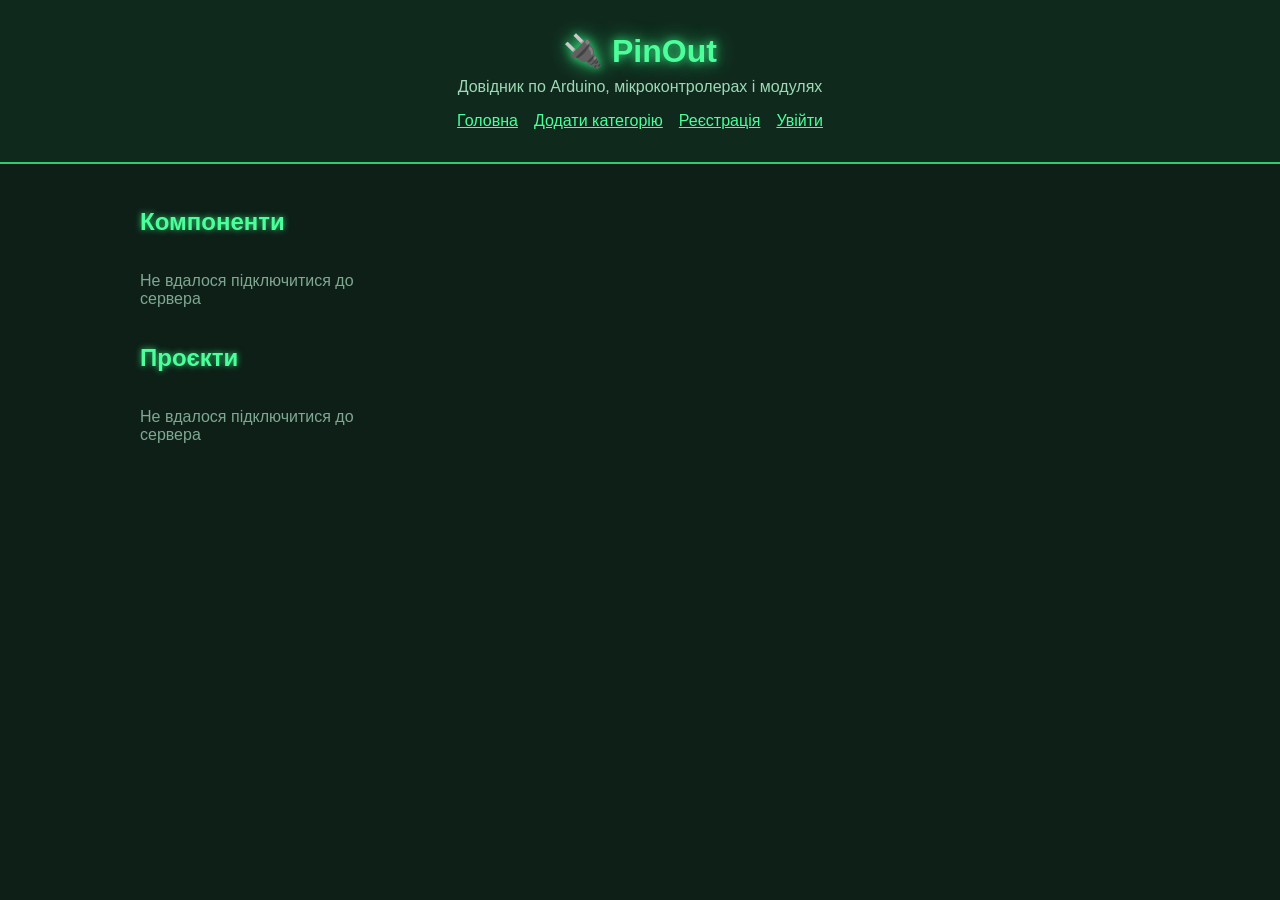
<file: index.html>
<!doctype html>
<html lang="uk">
<head>
    <meta charset="utf-8">
    <meta name="viewport" content="width=device-width, initial-scale=1">
    <title>PinOut</title>
    <link rel="stylesheet" href="style.css">
</head>
<body>
    <header>
        <h1>🔌 PinOut</h1>
        <p>Довідник по Arduino, мікроконтролерах і модулях</p>
        <nav id="nav"></nav>
    </header>

    <main>
        <h2>Компоненти</h2>
        <div id="components" class="grid"></div>

        <h2>Проєкти</h2>
        <div id="projects" class="grid"></div>
    </main>
    <script src="auth.js"></script>
    <script src="script.js"></script>
</body>
</html>
</file>
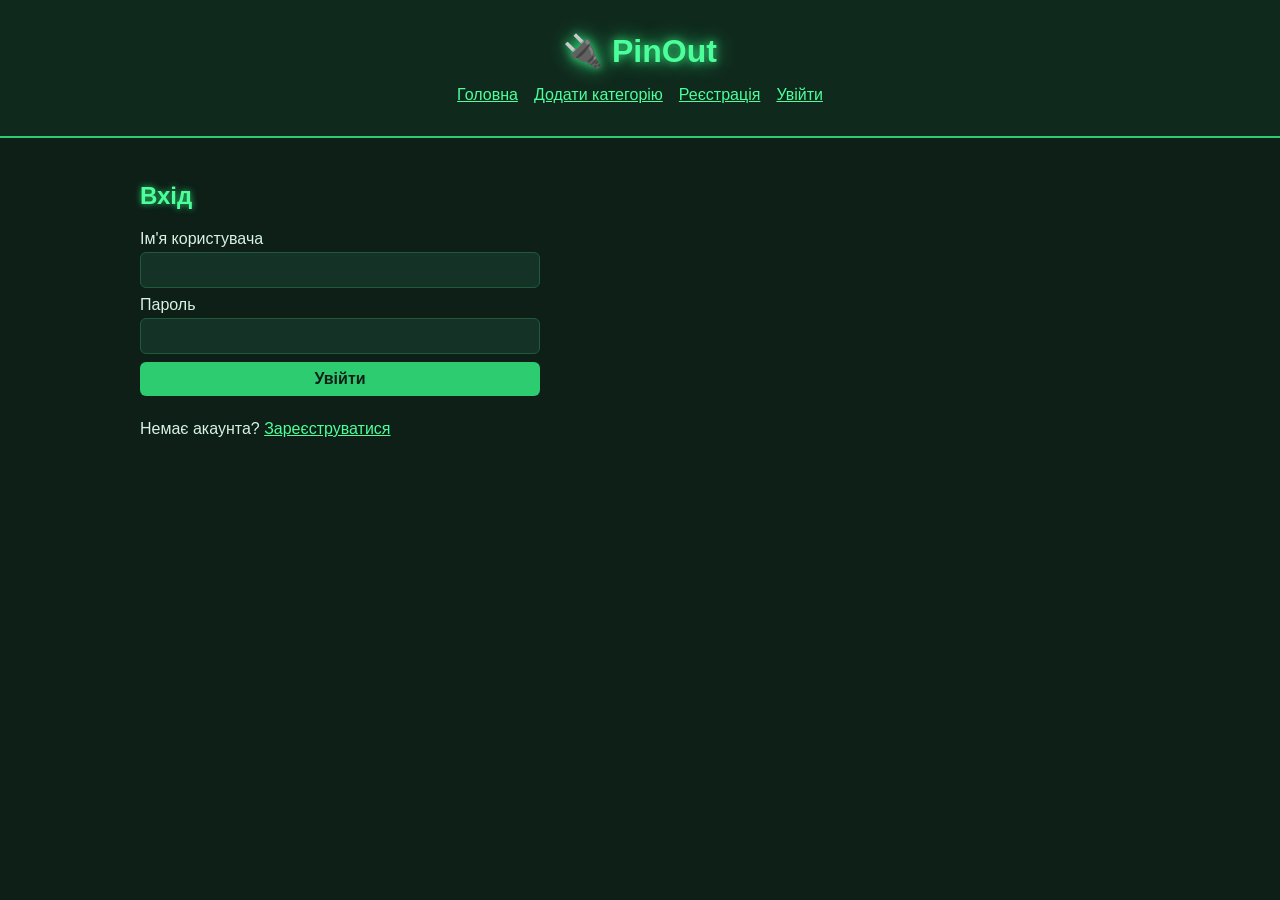
<file: add.html>
<!doctype html>
<html lang="uk">
<head>
    <meta charset="utf-8">
    <meta name="viewport" content="width=device-width, initial-scale=1">
    <title>Додати категорію - PinOut</title>
    <link rel="stylesheet" href="style.css">
</head>
<body>
    <header>
        <h1>🔌 PinOut</h1>
        <nav id="nav"></nav>
    </header>

    <main>
        <h2>Додати категорію</h2>
        <p>Ця сторінка доступна лише після входу. Додавати категорії може тільки адміністратор.</p>
        <form id="category-form" class="form">
            <label>Назва
                <input name="name" required>
            </label>
            <label>Опис
                <textarea name="description"></textarea>
            </label>
            <button type="submit">Додати</button>
            <p id="result"></p>
        </form>
    </main>

    <script src="auth.js"></script>
    <script src="add.js"></script>
</body>
</html>
</file>
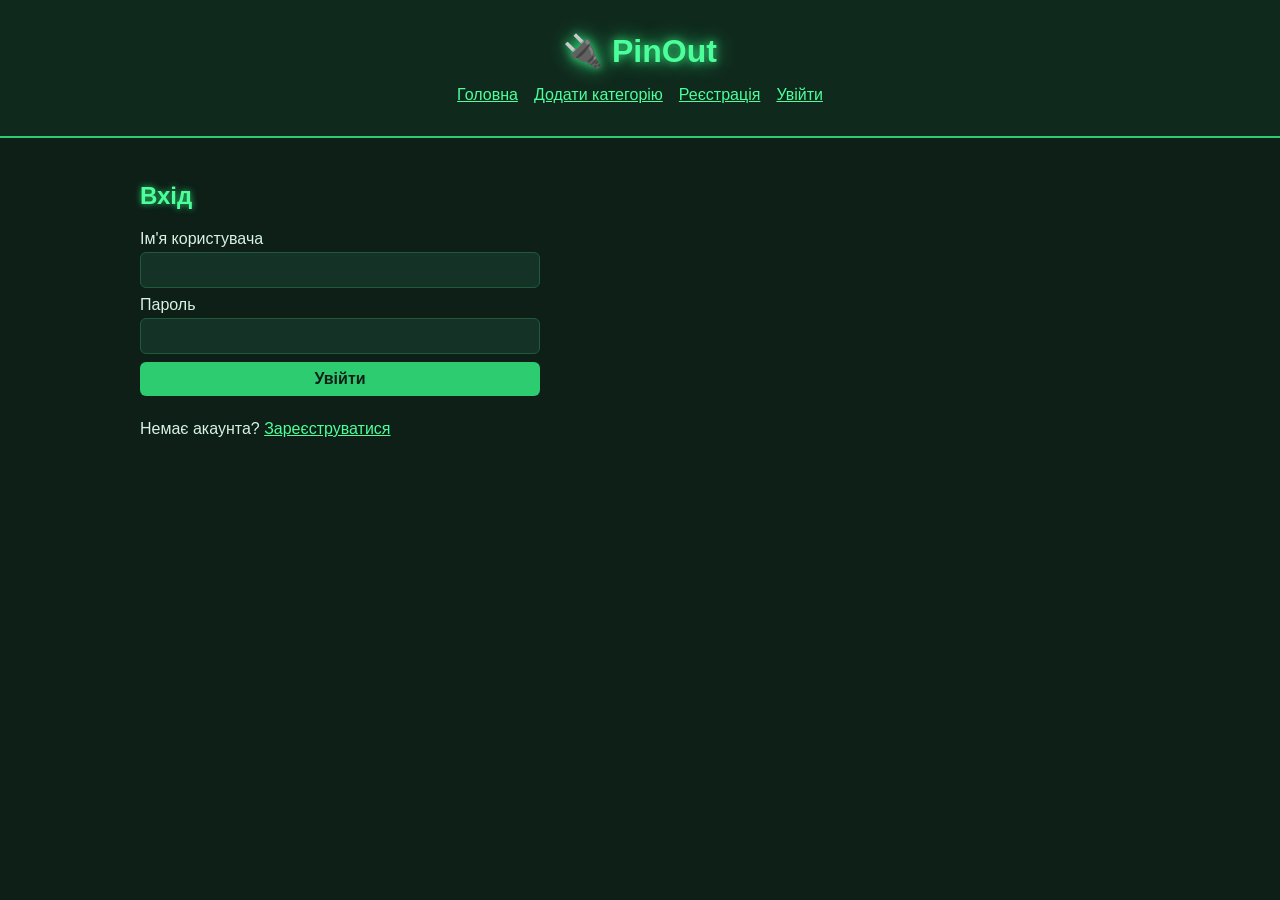
<file: login.html>
<!doctype html>
<html lang="uk">
<head>
    <meta charset="utf-8">
    <meta name="viewport" content="width=device-width, initial-scale=1">
    <title>Вхід - PinOut</title>
    <link rel="stylesheet" href="style.css">
</head>
<body>
    <header>
        <h1>🔌 PinOut</h1>
        <nav id="nav"></nav>
    </header>

    <main>
        <h2>Вхід</h2>
        <form id="login-form" class="form">
            <label>Ім'я користувача
                <input name="username" required>
            </label>
            <label>Пароль
                <input name="password" type="password" required>
            </label>
            <button type="submit">Увійти</button>
            <p id="error" class="error"></p>
        </form>
        <p>Немає акаунта? <a href="register.html">Зареєструватися</a></p>
    </main>

    <script src="auth.js"></script>
    <script src="login.js"></script>
</body>
</html>
</file>
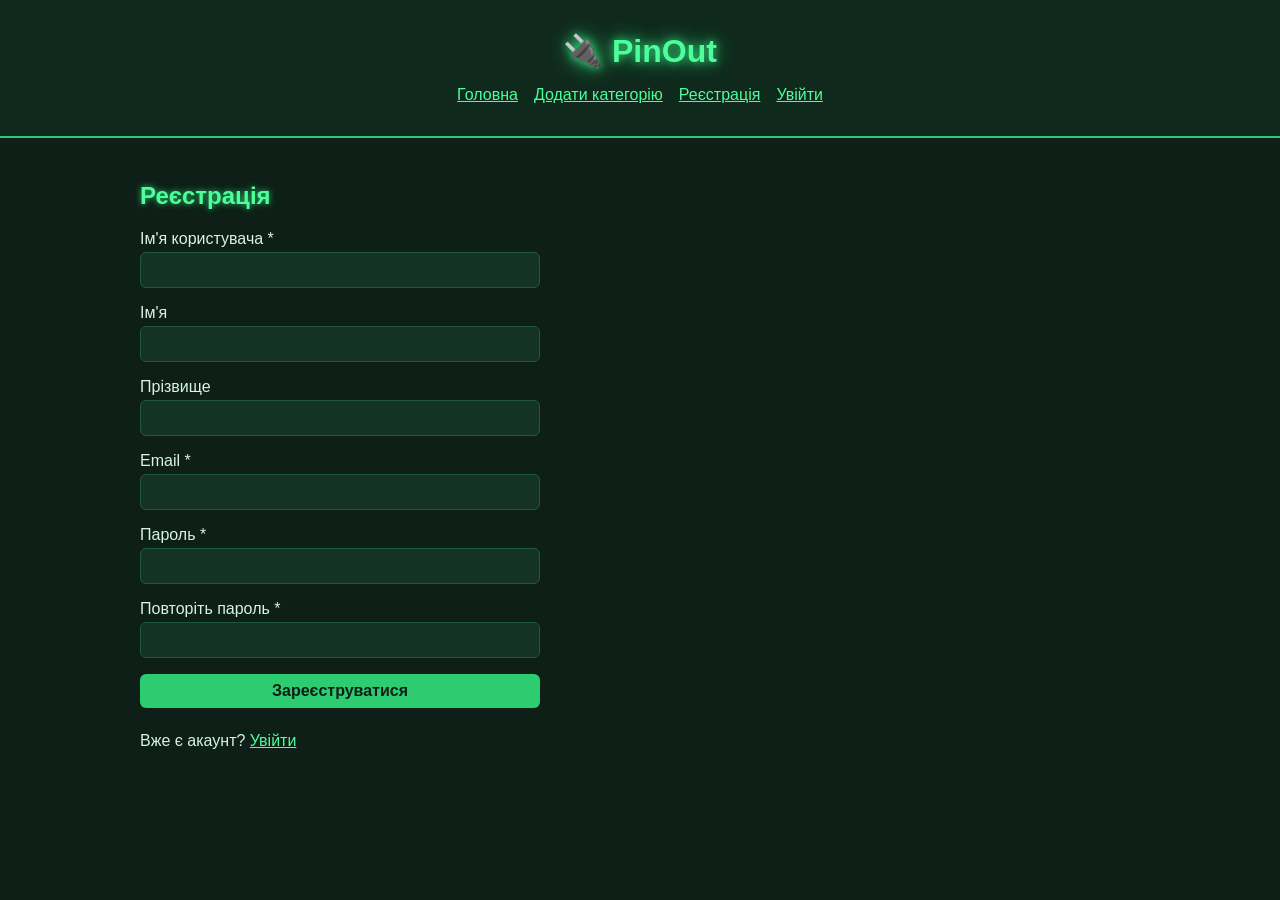
<file: register.html>
<!doctype html>
<html lang="uk">
<head>
    <meta charset="utf-8">
    <meta name="viewport" content="width=device-width, initial-scale=1">
    <title>Реєстрація - PinOut</title>
    <link rel="stylesheet" href="style.css">
</head>
<body>
    <header>
        <h1>🔌 PinOut</h1>
        <nav id="nav"></nav>
    </header>

    <main>
        <h2>Реєстрація</h2>
        <form id="register-form" class="form">
            <label>Ім'я користувача *
                <input name="username" required>
            </label>
            <p id="error-username" class="error"></p>

            <label>Ім'я
                <input name="first_name">
            </label>
            <p id="error-first_name" class="error"></p>

            <label>Прізвище
                <input name="last_name">
            </label>
            <p id="error-last_name" class="error"></p>

            <label>Email *
                <input name="email" type="email" required>
            </label>
            <p id="error-email" class="error"></p>

            <label>Пароль *
                <input name="password" type="password" required>
            </label>
            <p id="error-password" class="error"></p>

            <label>Повторіть пароль *
                <input name="password_confirmation" type="password" required>
            </label>
            <p id="error-password_confirmation" class="error"></p>

            <button type="submit">Зареєструватися</button>
            <p id="error" class="error"></p>
        </form>
        <p>Вже є акаунт? <a href="login.html">Увійти</a></p>
    </main>

    <script src="auth.js"></script>
    <script src="register.js"></script>
</body>
</html>
</file>
<file: style.css>
body {
    margin: 0;
    font-family: "Segoe UI", Arial, sans-serif;
    background: #0d1f17;
    color: #d8f3e3;
}

header {
    background: #10291d;
    border-bottom: 2px solid #2ecc71;
    padding: 32px 24px;
    text-align: center;
}

header h1 {
    margin: 0 0 8px;
    color: #4cff9a;
    text-shadow: 0 0 8px #2ecc71, 0 0 20px #2ecc71;
}

header p {
    margin: 0;
    color: #9fd9b6;
}

main {
    max-width: 1000px;
    margin: 0 auto;
    padding: 24px 16px;
}

h2 {
    color: #4cff9a;
    text-shadow: 0 0 6px #2ecc71;
}

.grid {
    display: grid;
    grid-template-columns: repeat(auto-fill, minmax(220px, 1fr));
    gap: 16px;
}

.card {
    background: #143326;
    border: 1px solid #1f5a3d;
    border-radius: 10px;
    padding: 16px;
    transition: box-shadow 0.2s, border-color 0.2s;
}

.card:hover {
    border-color: #2ecc71;
    box-shadow: 0 0 12px rgba(46, 204, 113, 0.5);
}

.card h3 {
    margin: 0 0 8px;
    color: #eafff2;
    text-shadow: 0 0 4px rgba(76, 255, 154, 0.6);
}

.card p {
    margin: 4px 0;
    color: #a9cdb8;
}

.tag {
    display: inline-block;
    background: #1f5a3d;
    color: #4cff9a;
    border-radius: 6px;
    padding: 2px 8px;
    font-size: 14px;
}

.price {
    font-weight: bold;
    color: #4cff9a;
    text-shadow: 0 0 6px #2ecc71;
}

.message {
    color: #7fa892;
}


/* Меню в шапці */
nav {
    margin-top: 16px;
    display: flex;
    justify-content: center;
    align-items: center;
    flex-wrap: wrap;
    gap: 16px;
}

nav a,
main a {
    color: #4cff9a;
}

.username {
    color: #eafff2;
}

/* Форми */
.form {
    display: flex;
    flex-direction: column;
    gap: 8px;
    max-width: 400px;
}

.form label {
    display: flex;
    flex-direction: column;
    gap: 4px;
}

input,
textarea {
    background: #143326;
    border: 1px solid #1f5a3d;
    border-radius: 6px;
    color: #d8f3e3;
    padding: 8px;
    font: inherit;
}

button {
    background: #2ecc71;
    border: none;
    border-radius: 6px;
    color: #0d1f17;
    padding: 8px 16px;
    font: inherit;
    font-weight: bold;
    cursor: pointer;
}

.error {
    margin: 0;
    color: #ff6b6b;
}

.success {
    color: #4cff9a;
}
</file>
